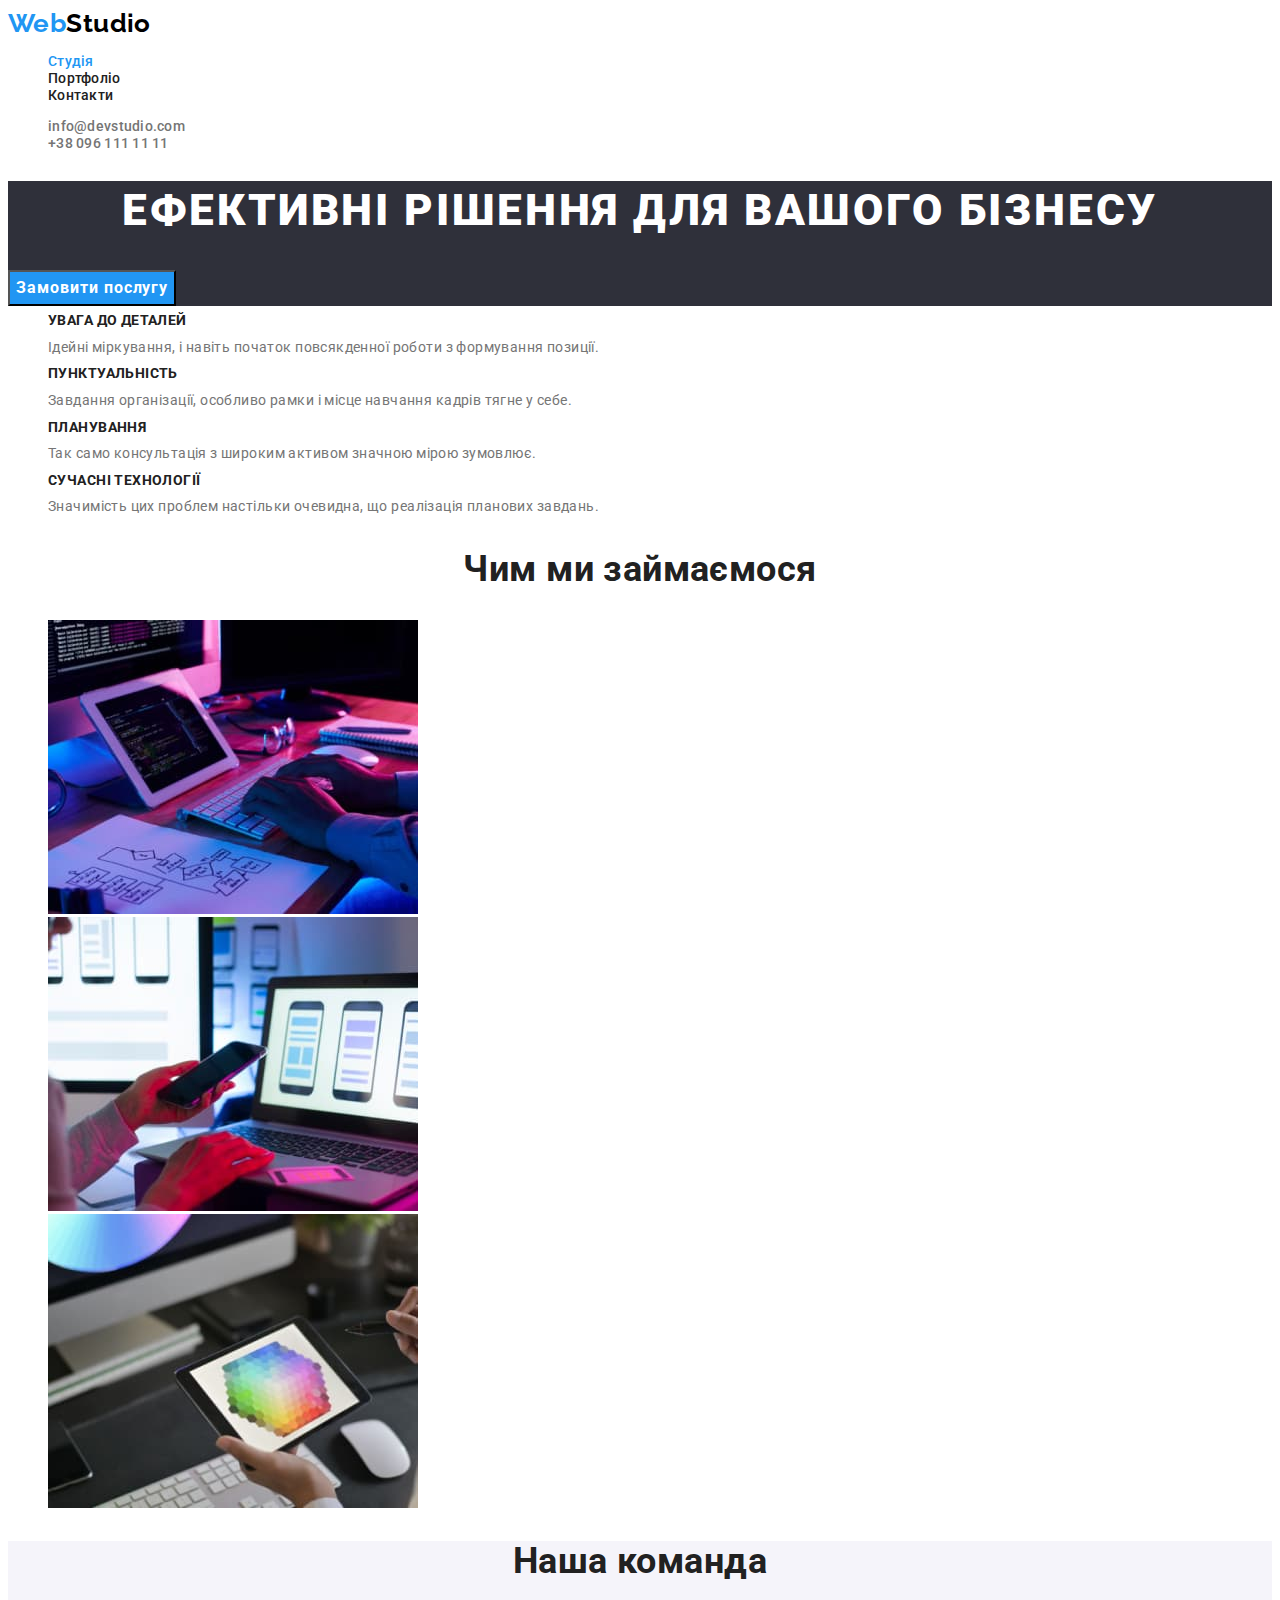
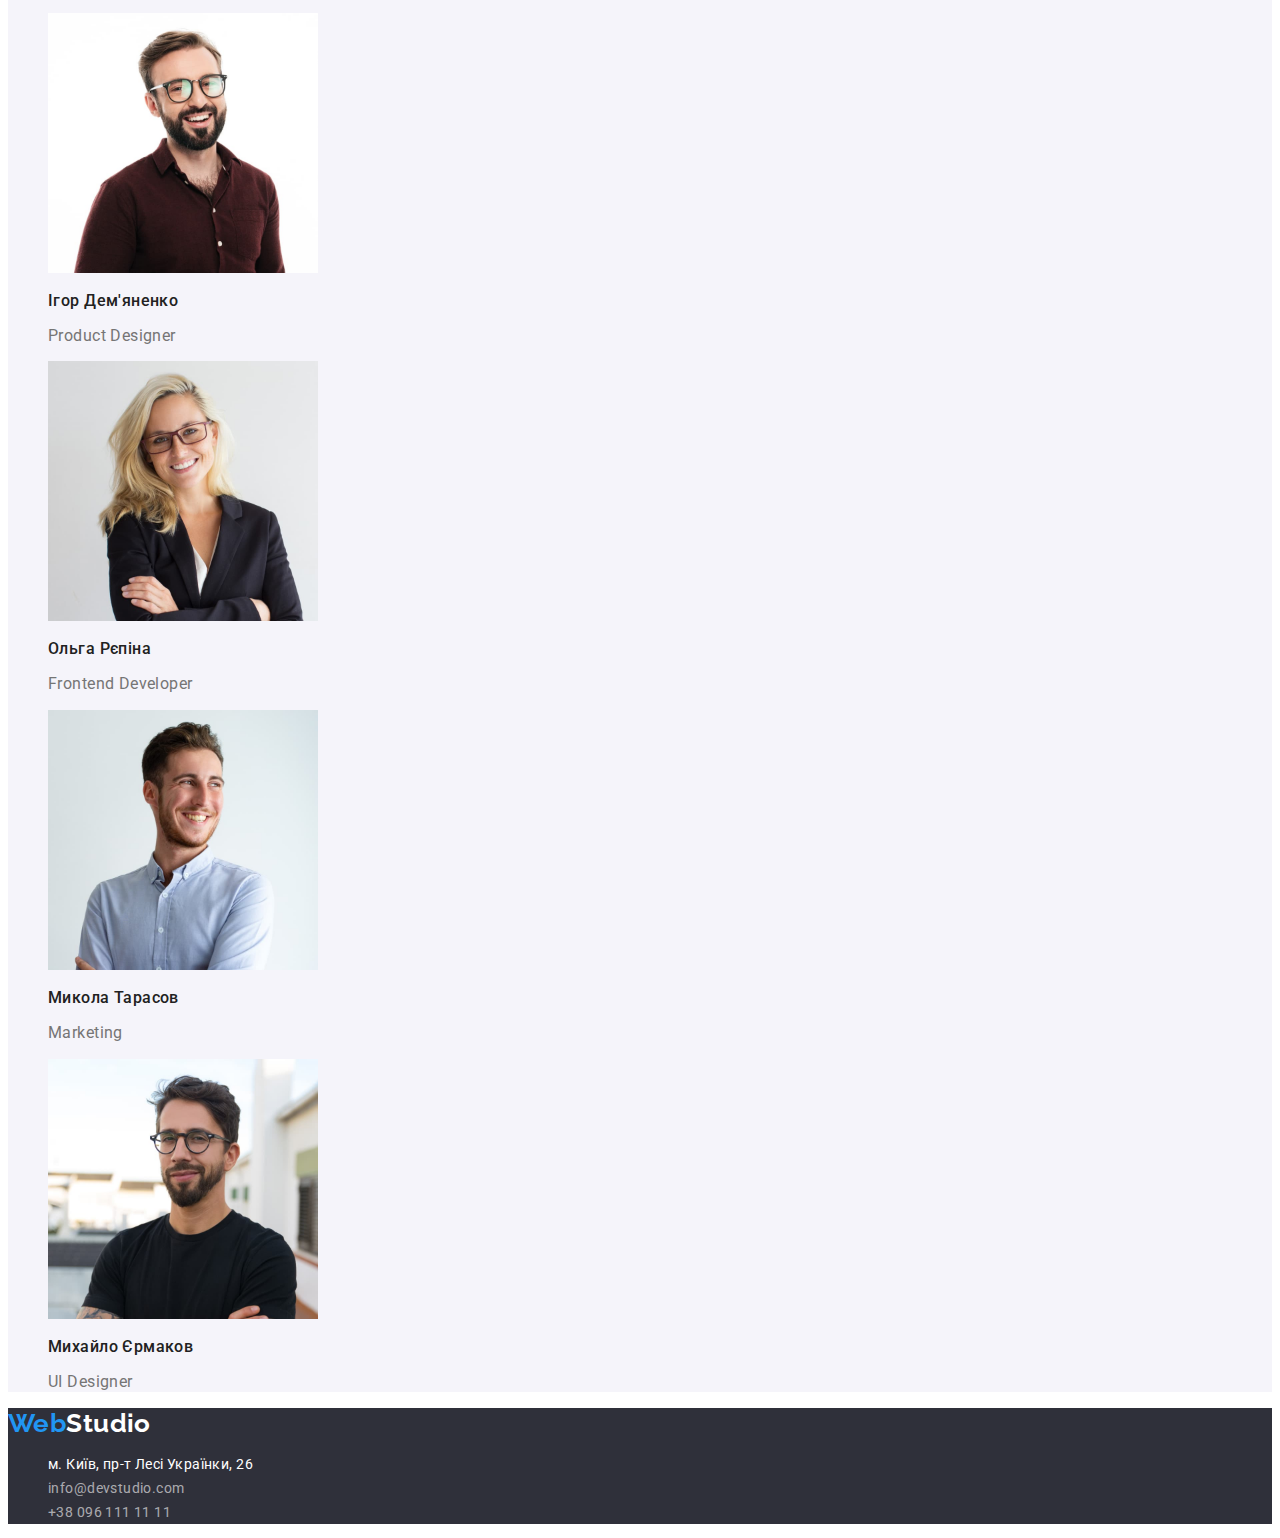
<file: index.html>
<!DOCTYPE html>
<html lang="uk">
	<head>
		<meta charset="UTF-8" />
		<meta http-equiv="X-UA-Compatible" content="IE=edge" />
		<meta name="viewport" content="width=device-width, initial-scale=1.0" />
		<title>Document</title>
		<link rel="preconnect" href="https://fonts.googleapis.com" />
		<link rel="preconnect" href="https://fonts.gstatic.com" crossorigin />
		<link
			href="https://fonts.googleapis.com/css2?family=Raleway:wght@700&family=Roboto:wght@400;500;700;900&display=swap"
			rel="stylesheet"
		/>
		<link rel="stylesheet" href="./css/styles.css" />
	</head>
	<body>
		<!-- Шапка сайта -->

		<header>
			<nav>
				<a href="./index.html" class="logo">
					<span class="logo-word">Web</span>Studio
				</a>
				<ul class="site-nav">
					<li><a class="link-nav current" href="./index.html">Студія</a></li>
					<li><a class="link-nav" href="./portfolio.html">Портфоліо</a></li>
					<li><a class="link-nav" href="#">Контакти</a></li>
				</ul>
			</nav>

			<ul class="auth-nav">
				<li><a class="contact-link" href="mailto:info@devstudio.com">info@devstudio.com</a></li>
				<li><a class="contact-link" href="tel:+380961111111">+38 096 111 11 11</a></li>
			</ul>
		</header>

		<main>
			<!-- Герой -->

			<section class="hero">
				<h1 class="hero-title">Ефективні рішення для вашого бізнесу</h1>
				<button type="button" class="hero-button">Замовити послугу</button>
			</section>

			<!-- Особливості -->

			<section class="features">
				<h2 class="visually-hidden">Особливості</h2>
				<ul>
					<li>
						<h3 class="features-title">Увага до деталей</h3>
						<p class="features-text">Ідейні міркування, і навіть початок повсякденної роботи з формування позиції.</p>
					</li>

					<li>
						<h3 class="features-title">Пунктуальність</h3>
						<p class="features-text">Завдання організації, особливо рамки і місце навчання кадрів тягне у себе.</p>
					</li>

					<li>
						<h3 class="features-title">Планування</h3>
						<p class="features-text">Так само консультація з широким активом значною мірою зумовлює.</p>
					</li>

					<li>
						<h3 class="features-title">Сучасні технології</h3>
						<p class="features-text">Значимість цих проблем настільки очевидна, що реалізація планових завдань.</p>
					</li>
				</ul>
			</section>

			<!-- Діяльність -->

			<section>
				<h2 class="section-title">Чим ми займаємося</h2>
				<ul>
					<li>
						<img src="./images/index/box1.jpg" alt="чоловік працює за комп'ютером" width="370" />
					</li>
					<li>
						<img src="./images//index/box2.jpg" alt="дівчина з ноутбуком" width="370" />
					</li>
					<li>
						<img src="./images//index/box3.jpg" alt="дівчина з планшетом" width="370" />
					</li>
				</ul>
			</section>

			<!-- Команда-->

			<section class="team-section">
				<h2 class="section-title">Наша команда</h2>
				<ul>
					<li>
						<img src="./images//index/img1.jpg" alt="чоловік в окулярах" width="270" />
						<h3 class="team-name">Ігор Дем'яненко</h3>
						<p lang="en" class="team-work">Product Designer</p>
					</li>
					<li>
						<img src="./images//index/img2.jpg" alt=" красива жінка" width="270" />
						<h3 class="team-name">Ольга Рєпіна</h3>
						<p lang="en" class="team-work">Frontend Developer</p>
					</li>
					<li>
						<img src="./images//index/img3.jpg" alt="усміхнений хлопець" width="270" />
						<h3 class="team-name">Микола Тарасов</h3>
						<p lang="en" class="team-work">Marketing</p>
					</li>
					<li>
						<img src="./images//index/img4.jpg" alt="молодий чоловік з бородою" width="270" />
						<h3 class="team-name">Михайло Єрмаков</h3>
						<p lang="en" class="team-work">UI Designer</p>
					</li>
				</ul>
			</section>
		</main>

		<!-- Підвал сайта-->

		<footer class="footer-background">
			<a href="./index.html" class="footer-logo">
				<span class="logo-word">Web</span>Studio
			</a>
			<address>
				<ul>
					<li>
						<a
							class="footer-map"
							href="https://goo.gl/maps/CPtrU1FHBa2aNyZL9"
							target="_blank"
							rel="noopener noreferrer nofollow"
						>
							м. Київ, пр-т Лесі Українки, 26
						</a>
					</li>
					<li><a class="footer-contact-link" href="mailto:info@devstudio.com">info@devstudio.com</a></li>
					<li><a class="footer-contact-link" href="tel:+380961111111">+38 096 111 11 11</a></li>
				</ul>
			</address>
		</footer>
	</body>
</html>
</file>
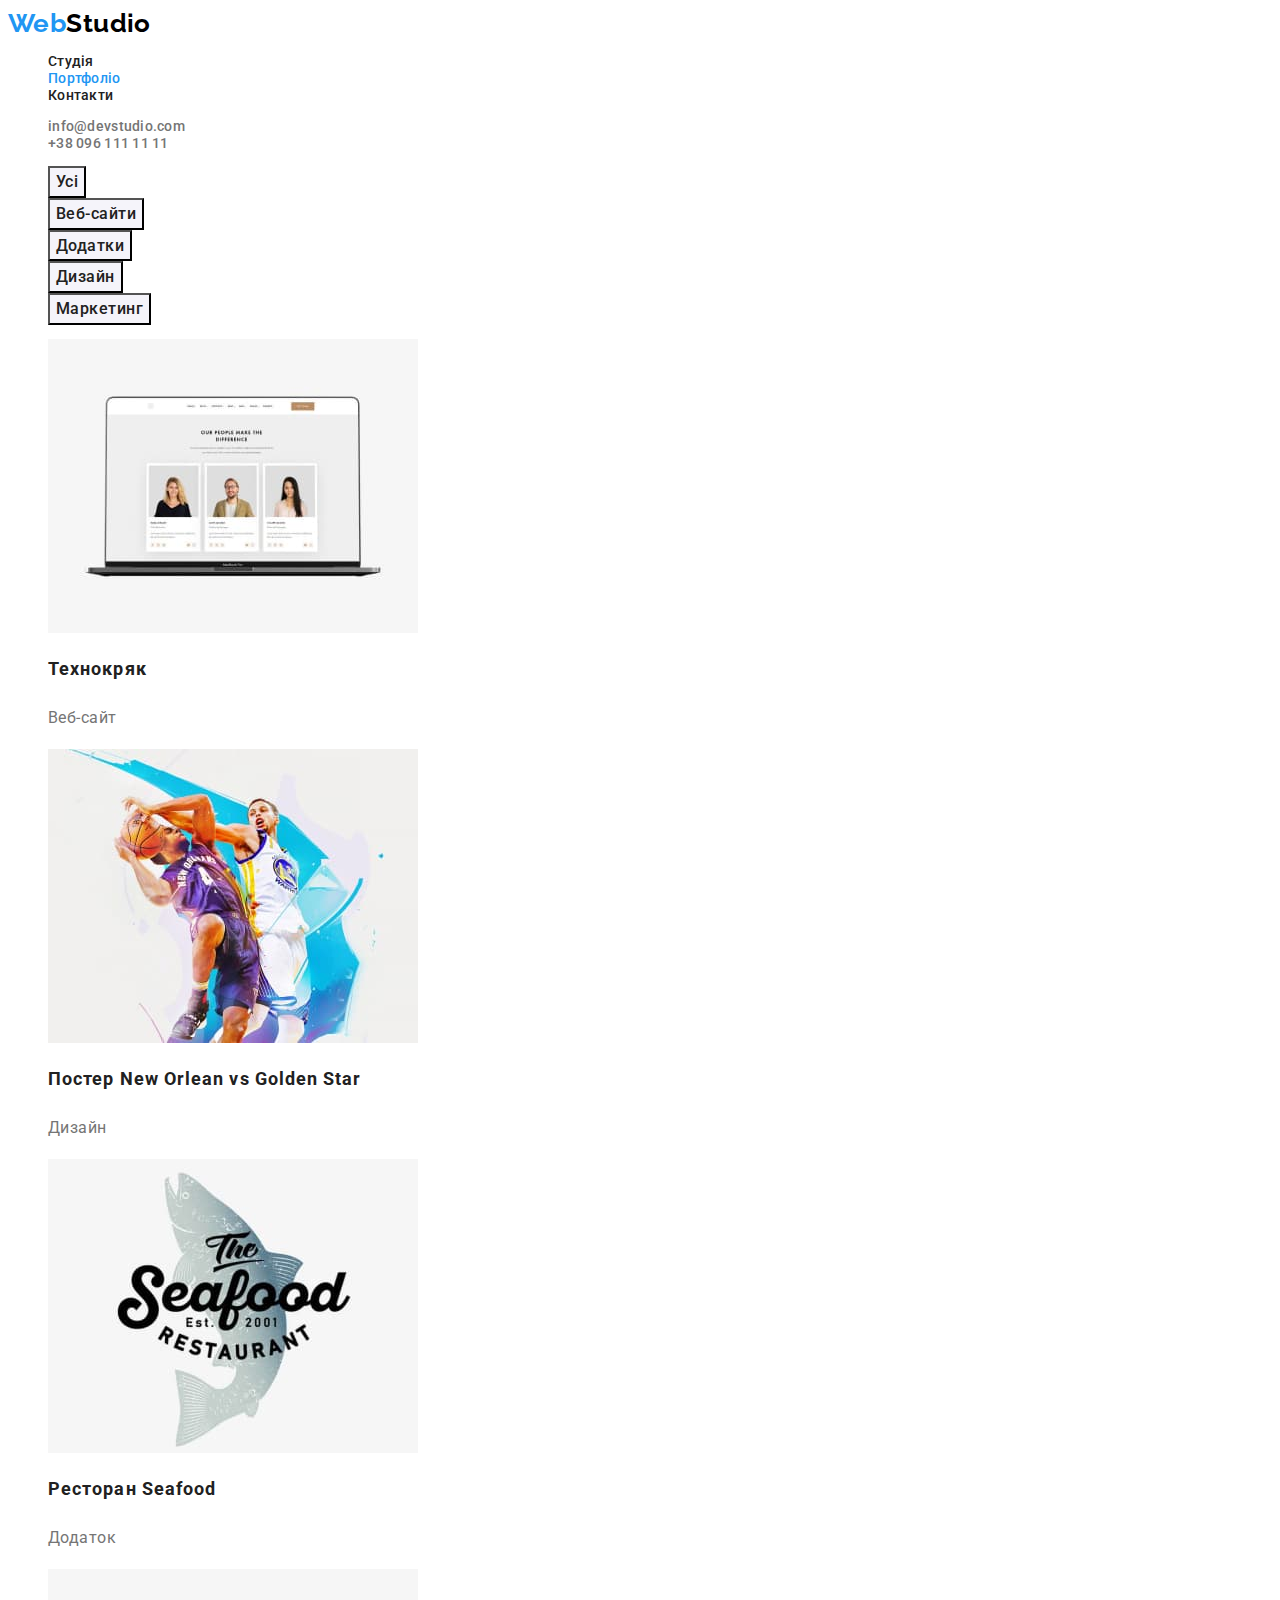
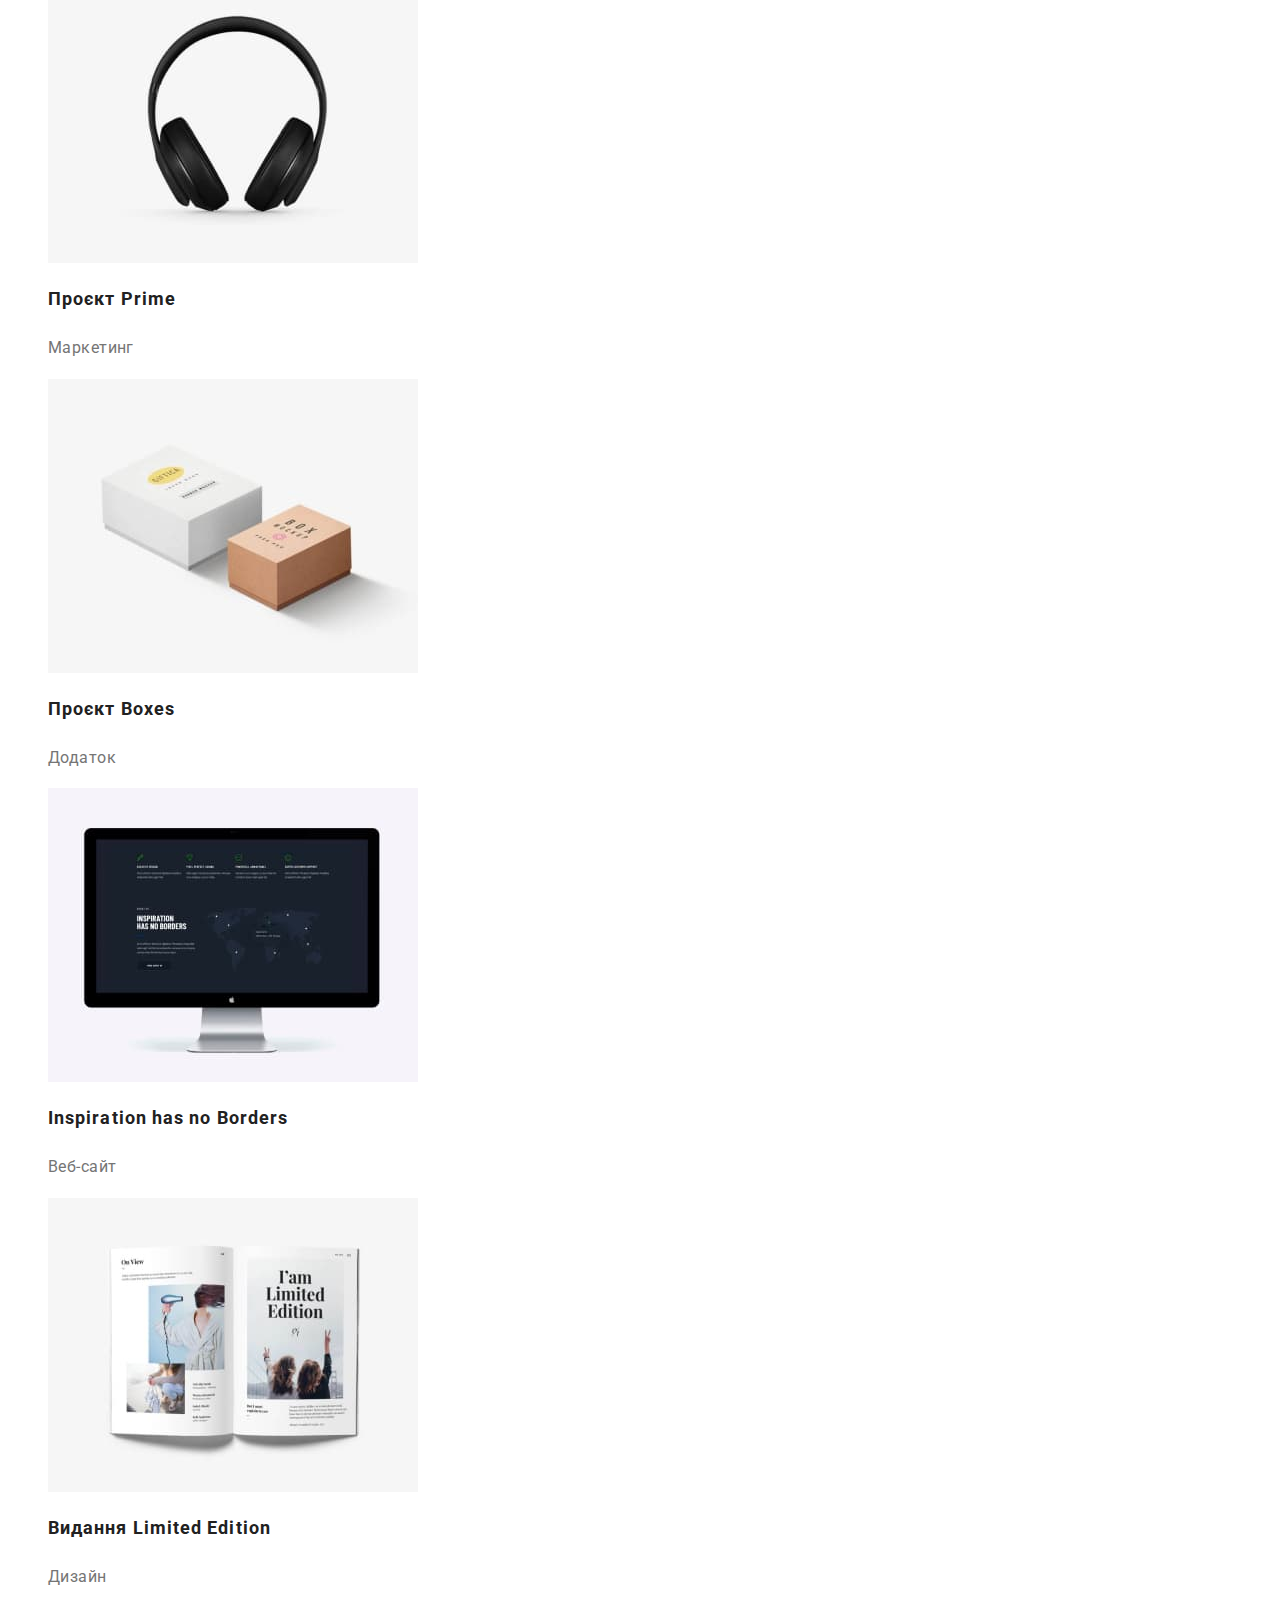
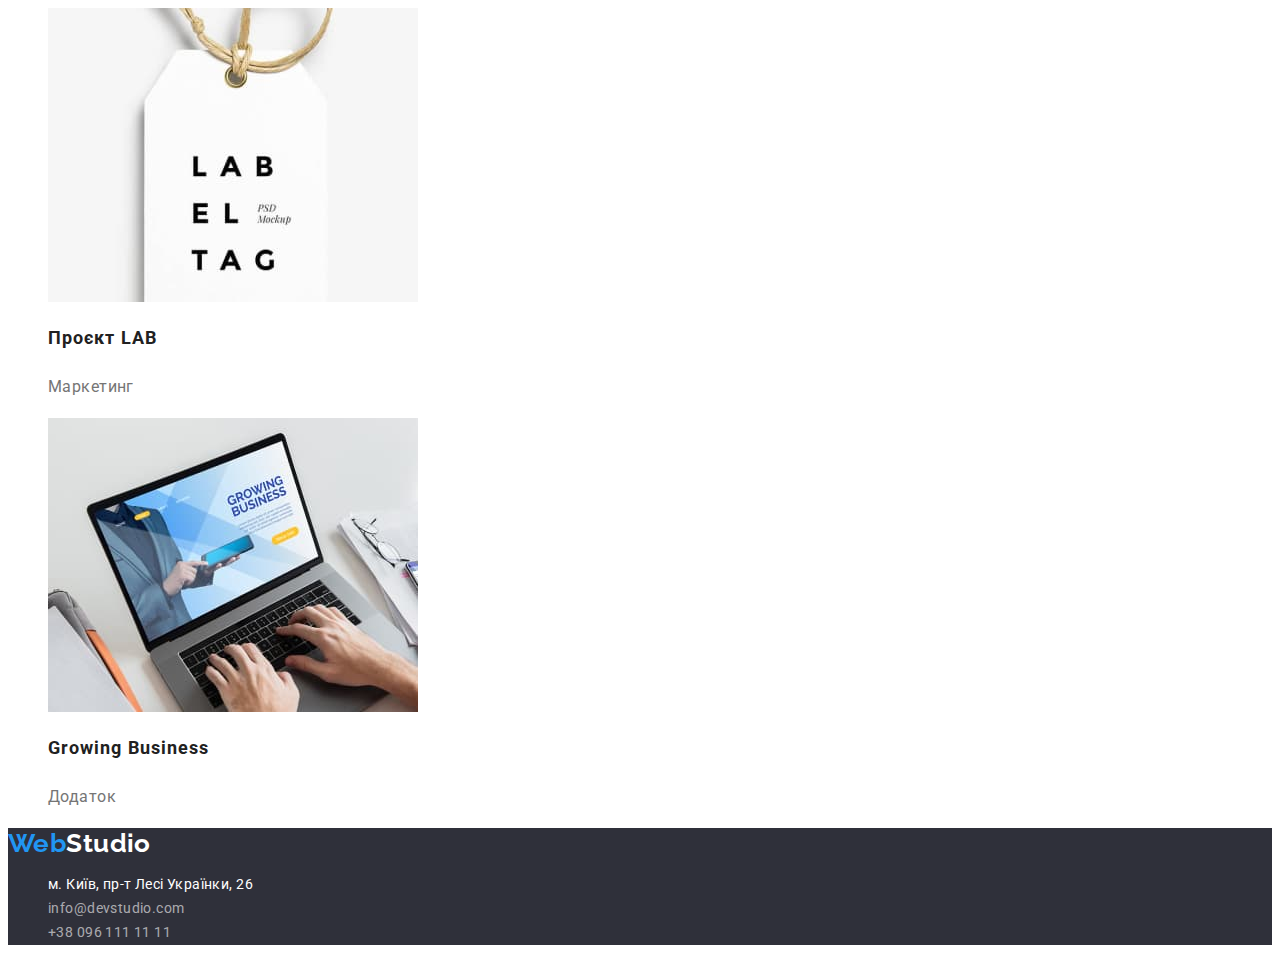
<file: portfolio.html>
<!DOCTYPE html>
<html lang="uk">
	<head>
		<meta charset="UTF-8" />
		<meta http-equiv="X-UA-Compatible" content="IE=edge" />
		<meta name="viewport" content="width=device-width, initial-scale=1.0" />
		<title>Document</title>
		<link rel="preconnect" href="https://fonts.googleapis.com" />
		<link rel="preconnect" href="https://fonts.gstatic.com" crossorigin />
		<link
			href="https://fonts.googleapis.com/css2?family=Raleway:wght@700&family=Roboto:wght@400;500;700;900&display=swap"
			rel="stylesheet"
		/>
		<link rel="stylesheet" href="./css/styles.css" />
	</head>
	<body>
		<!-- Шапка сайта -->

		<header>
			<nav>
				<a href="./index.html" class="logo">
					<span class="logo-word">Web</span>Studio
				</a>
				<ul class="site-nav">
					<li><a class="link-nav" href="./index.html">Студія</a></li>
					<li><a class="link-nav current" href="./portfolio.html">Портфоліо</a></li>
					<li><a class="link-nav" href="#">Контакти</a></li>
				</ul>
			</nav>

			<ul class="auth-nav">
				<li><a class="contact-link" href="mailto:info@devstudio.com">info@devstudio.com</a></li>
				<li><a class="contact-link" href="tel:+380961111111">+38 096 111 11 11</a></li>
			</ul>
		</header>

		<main>
			<!-- Портфоліо -->

			<section>
				<h1 class="visually-hidden">Портфоліо</h1>

				<ul>
					<li><button class="button" type="button">Усі</button></li>
					<li><button class="button" type="button">Веб-сайти</button></li>
					<li><button class="button" type="button">Додатки</button></li>
					<li><button class="button" type="button">Дизайн</button></li>
					<li><button class="button" type="button">Маркетинг</button></li>
				</ul>

				<ul>
					<li>
						<img src="./images//portfolio/img-1.jpg" alt="люди на екрані ноутбука " width="370" />
						<h2 class="project-title">Технокряк</h2>
						<p class="project-name">Веб-сайт</p>
					</li>
					<li>
						<img src="./images//portfolio/img-2.jpg" alt="два баскетболіста" width="370" />
						<h2 class="project-title" lang="en">Постер New Orlean vs Golden Star</h2>
						<p class="project-name">Дизайн</p>
					</li>
					<li>
						<img src="./images//portfolio/img-3.jpg" alt="логотип ресторану-риба" width="370" />
						<h2 class="project-title" lang="en">Ресторан Seafood</h2>
						<p class="project-name">Додаток</p>
					</li>
					<li>
						<img src="./images//portfolio/img-4.jpg" alt="навушники" width="370" />
						<h2 class="project-title" lang="en">Проєкт Prime</h2>
						<p class="project-name">Маркетинг</p>
					</li>
					<li>
						<img src="./images//portfolio/img-5.jpg" alt="дві паперові коробки" width="370" />
						<h2 class="project-title" lang="en">Проєкт Boxes</h2>
						<p class="project-name">Додаток</p>
					</li>
					<li>
						<img src="./images//portfolio/img-6.jpg" alt="монітор" width="370" />
						<h2 class="project-title" lang="en">Inspiration has no Borders</h2>
						<p class="project-name">Веб-сайт</p>
					</li>
					<li>
						<img src="./images//portfolio/img-7.jpg" alt="розгорнутий журнал" width="370" />
						<h2 class="project-title" lang="en">Видання Limited Edition</h2>
						<p class="project-name">Дизайн</p>
					</li>
					<li>
						<img src="./images//portfolio/img-8.jpg" alt="лейба" width="370" />
						<h2 class="project-title" lang="en">Проєкт LAB</h2>
						<p class="project-name">Маркетинг</p>
					</li>
					<li>
						<img src="./images//portfolio/img-9.jpg" alt="руки чоловіка на клавіатурі ноутбука" width="370" />
						<h2 class="project-title" lang="en">Growing Business</h2>
						<p class="project-name">Додаток</p>
					</li>
				</ul>
			</section>
		</main>

		<!-- Підвал сайта-->

		<footer class="footer-background">
			<a href="./index.html" class="footer-logo">
				<span class="logo-word">Web</span>Studio
			</a>
			<address>
				<ul>
					<li>
						<a
							class="footer-map"
							href="https://goo.gl/maps/CPtrU1FHBa2aNyZL9"
							target="_blank"
							rel="noopener noreferrer nofollow"
						>
							м. Київ, пр-т Лесі Українки, 26
						</a>
					</li>
					<li><a class="footer-contact-link" href="mailto:info@devstudio.com">info@devstudio.com</a></li>
					<li><a class="footer-contact-link" href="tel:+380961111111">+38 096 111 11 11</a></li>
				</ul>
			</address>
		</footer>
	</body>
</html>
</file>
<file: css/styles.css>
:root {
	--primary-text-color: #212121;
	--secondary-text-color: #ffffff;
	--ouwer-text-color: #757575;
	--acent-color: #2196f3;
	--logo-color-text: #000000;
	--buttons-port-color: #f5f4fa;
	--footer-text-color: rgba(255, 255, 255, 0.6);
	--footer-bg-color: #2f303a;
	--background-section: #f5f4fa;
	--background-color: #ffffff;
}

body {
	background-color: var(--background-color);
	color: var(--primary-text-color);
	font-family: Roboto, sans-serif;
	letter-spacing: 0.03em;
	font-size: 14px;
}

.visually-hidden {
	position: absolute;
	white-space: nowrap;
	width: 1px;
	height: 1px;
	overflow: hidden;
	border: 0;
	padding: 0;
	clip: rect(0 0 0 0);
	clip-path: inset(50%);
	margin: -1px;
}

ul {
	list-style: none;
}

a {
	text-decoration: none;
	font-style: normal;
}

button {
	font-family: inherit;
}

/* Шапка сайта */

/* Лого */

.logo {
	color: var(--logo-color-text);
	font-family: "Raleway";
	font-weight: 700;
	font-size: 26px;
	line-height: 1.19;
}

.logo-word {
	color: var(--acent-color);
}

/* Навігація */

.link-nav {
	color: var(--primary-text-color);
	font-weight: 500;
	line-height: 1.14;
	letter-spacing: 0.02em;
}
.site-nav .link-nav:hover,
.site-nav .link-nav:focus {
	color: var(--acent-color);
}
.site-nav .link-nav.current {
	color: var(--acent-color);
}

/* Контакти */

.auth-nav .contact-link {
	color: var(--ouwer-text-color);
	font-weight: 500;
	line-height: 1.14;
	letter-spacing: 0.02em;
}

.auth-nav .contact-link:hover,
.auth-nav .contact-link:focus {
	color: var(--acent-color);
}

/* Герой */

.hero {
	background-color: var(--footer-bg-color);
}

.hero .hero-title {
	color: var(--secondary-text-color);
	font-weight: 900;
	font-size: 44px;
	line-height: 1.36;
	text-align: center;
	letter-spacing: 0.06em;
	text-transform: uppercase;
}
.hero .hero-button {
	color: var(--secondary-text-color);
	background-color: var(--acent-color);
	font-weight: 700;
	font-size: 16px;
	line-height: 1.87;
	letter-spacing: 0.06em;
	cursor: pointer;
}

/* Особливості */

.features-title {
	color: var(--primary-text-color);
	font-size: 14px;
	line-height: 1.14px;
	letter-spacing: 0.03em;
	text-transform: uppercase;
}

.features-text {
	color: var(--ouwer-text-color);
	line-height: 1.71;
}

/* Діяльність */

.section-title {
	font-size: 36px;
	line-height: 1.16;
	text-align: center;
}

/* Команда */

.team-section {
	background-color: var(--background-section);
}

.team-name {
	font-weight: 500;
	font-size: 16px;
	line-height: 1.18;
}

.team-work {
	color: var(--ouwer-text-color);
	font-size: 16px;
	line-height: 1.18;
}

/* Портфоліо */

/* Кнопки портфоліо */
.button {
	color: var(--primary-text-color);
	background-color: var(--buttons-port-color);
	font-weight: 500;
	font-size: 16px;
	line-height: 1.62;
	letter-spacing: 0.03em;
}
.button:hover,
.button:focus {
	color: var(--background-color);
	background-color: var(--acent-color);
	cursor: pointer;
}
/*Галерея проектів */
.project-title {
	font-size: 18px;
	line-height: 2;
	letter-spacing: 0.06em;
}
.project-name {
	color: var(--ouwer-text-color);
	font-size: 16px;
	line-height: 1.87;
}

/* Підвал */

.footer-background {
	background-color: var(--footer-bg-color);
}

.footer-logo {
	color: var(--secondary-text-color);
	font-family: "Raleway";
	font-weight: 700;
	font-size: 26px;
	line-height: 1.19;
}

.footer-map {
	color: var(--secondary-text-color);
	line-height: 1.71;
}

.footer-contact-link {
	color: var(--footer-text-color);
	line-height: 1.71;
}
.footer-contact-link:hover,
.footer-contact-link:hover,
.footer-contact-link:focus,
.footer-contact-link:focus {
	color: var(--acent-color);
}
</file>
